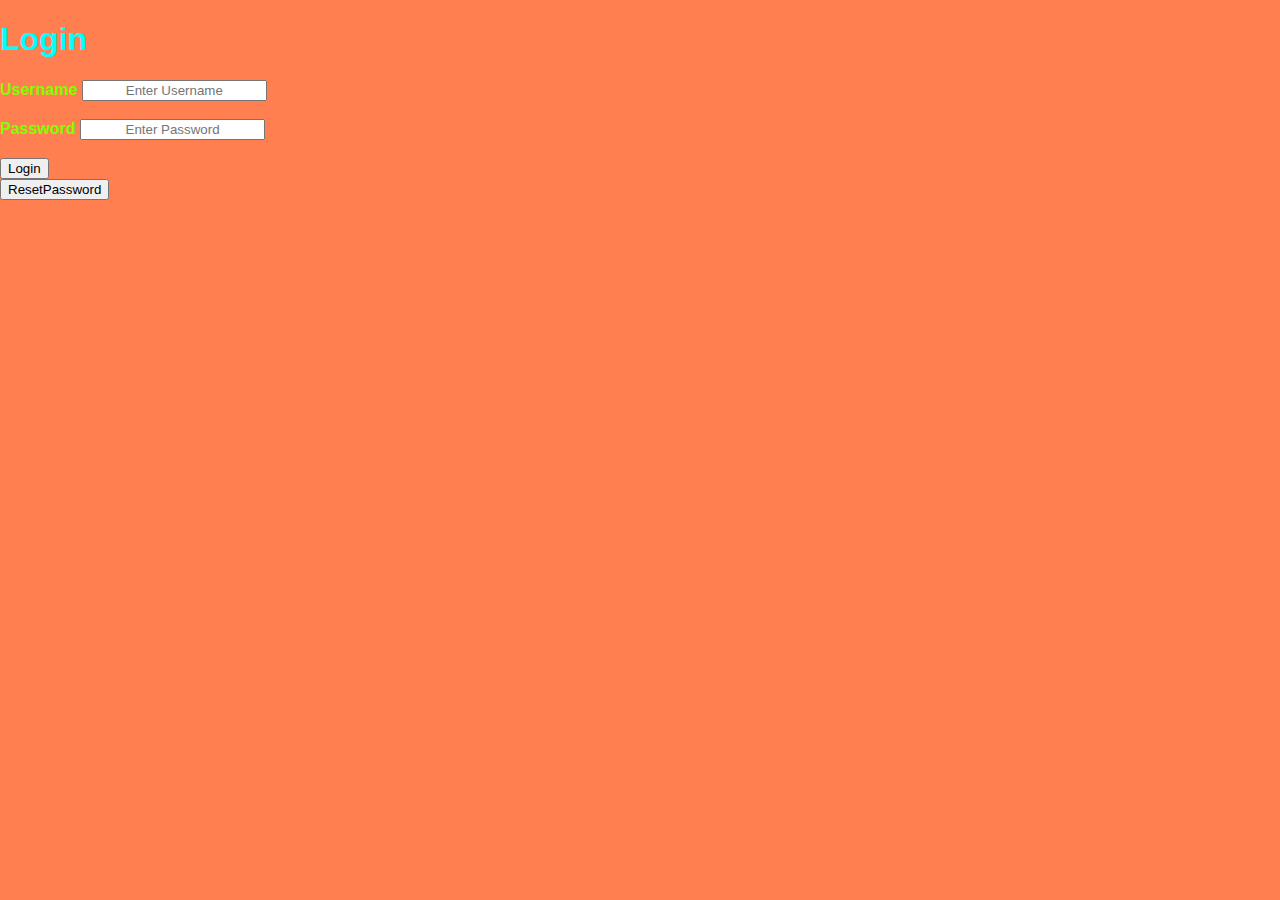
<file: Access/login.html>
<!DOCTYPE html>
<html lang="en">
<head>
    <meta charset="UTF-8">
    <title>Login</title>
</head>
<body>
<link rel="stylesheet" href="styles.css">
<div class="container">
    <h1>Login</h1>
  <label for="username"><b>Username</b></label>
  <input type="text" id="username" placeholder="Enter Username" name="uname" required>
  <br><br>

  <label for="password"><b>Password</b></label>
  <input type="password" id="password" placeholder="Enter Password" name="psw" required>
  <br><br>

  <button type="submit">Login</button>
  <label>
      <br>

      <button type="submit">ResetPassword</button>

</body>
</html>
</file>
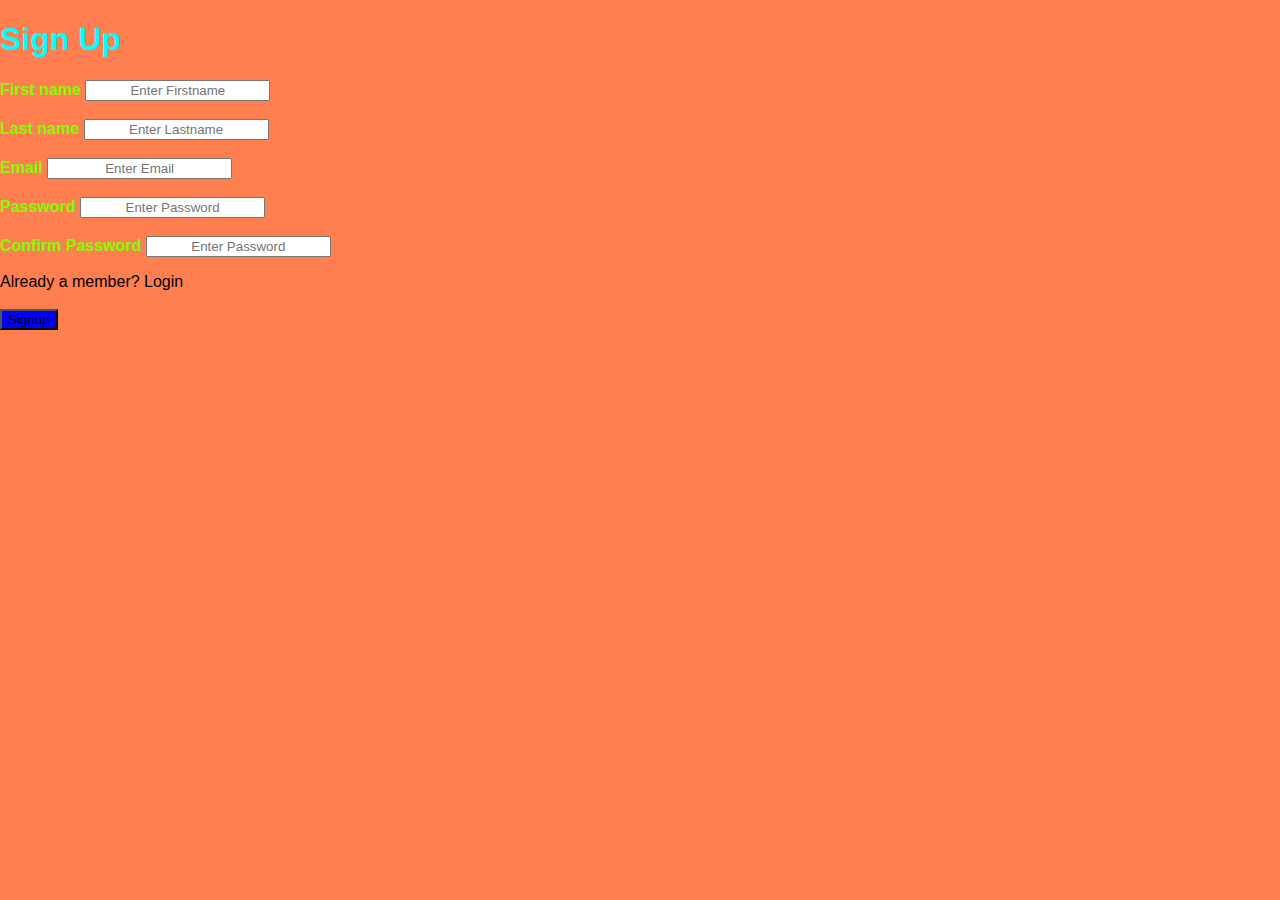
<file: Access/signup.html>
<!DOCTYPE html>
<html lang="en">
<head>
    <meta charset="UTF-8">
    <title>Signup</title>
</head>
<body>
<link rel="stylesheet" href="styles.css">
<div class="container">
    <h1>Sign Up</h1>
    <label for="fname"><b>First name</b></label>
    <input type="text" placeholder="Enter Firstname" name="uname" required>
    <br><br>
    <label for="sname"><b>Last name</b></label>
    <input type="text" placeholder="Enter Lastname" name="uname" required>
    <br><br>

    <label for="email"><b>Email</b></label>
    <input type="text" placeholder="Enter Email" name="email" required>
    <br><br>
    <label for="password"><b>Password</b></label>
    <input type="password" placeholder="Enter Password" name="psw" required>
    <br><br>

    <label for="confirm"><b>Confirm Password</b></label>
    <input type="password" placeholder="Enter Password" name="psw" required>
    <br>
    <p> Already a member? Login
        <br><br>
        <button type="button" class="Signup">Signup</button>
</body>
</html>
</file>
<file: Access/styles.css>
body{
    margin: 0;
    padding: 0;
    font-family: sans-serif;
    background-color: coral;

}
h1 {
color: aqua;
}
input{
    color: blue;
    text-align: center;
}
label{
    color: chartreuse;
    float: center;
}

.login {
    text-align: center;
    background-color: crimson;
}
.Signup{
    background-color: blue;
}
</file>
